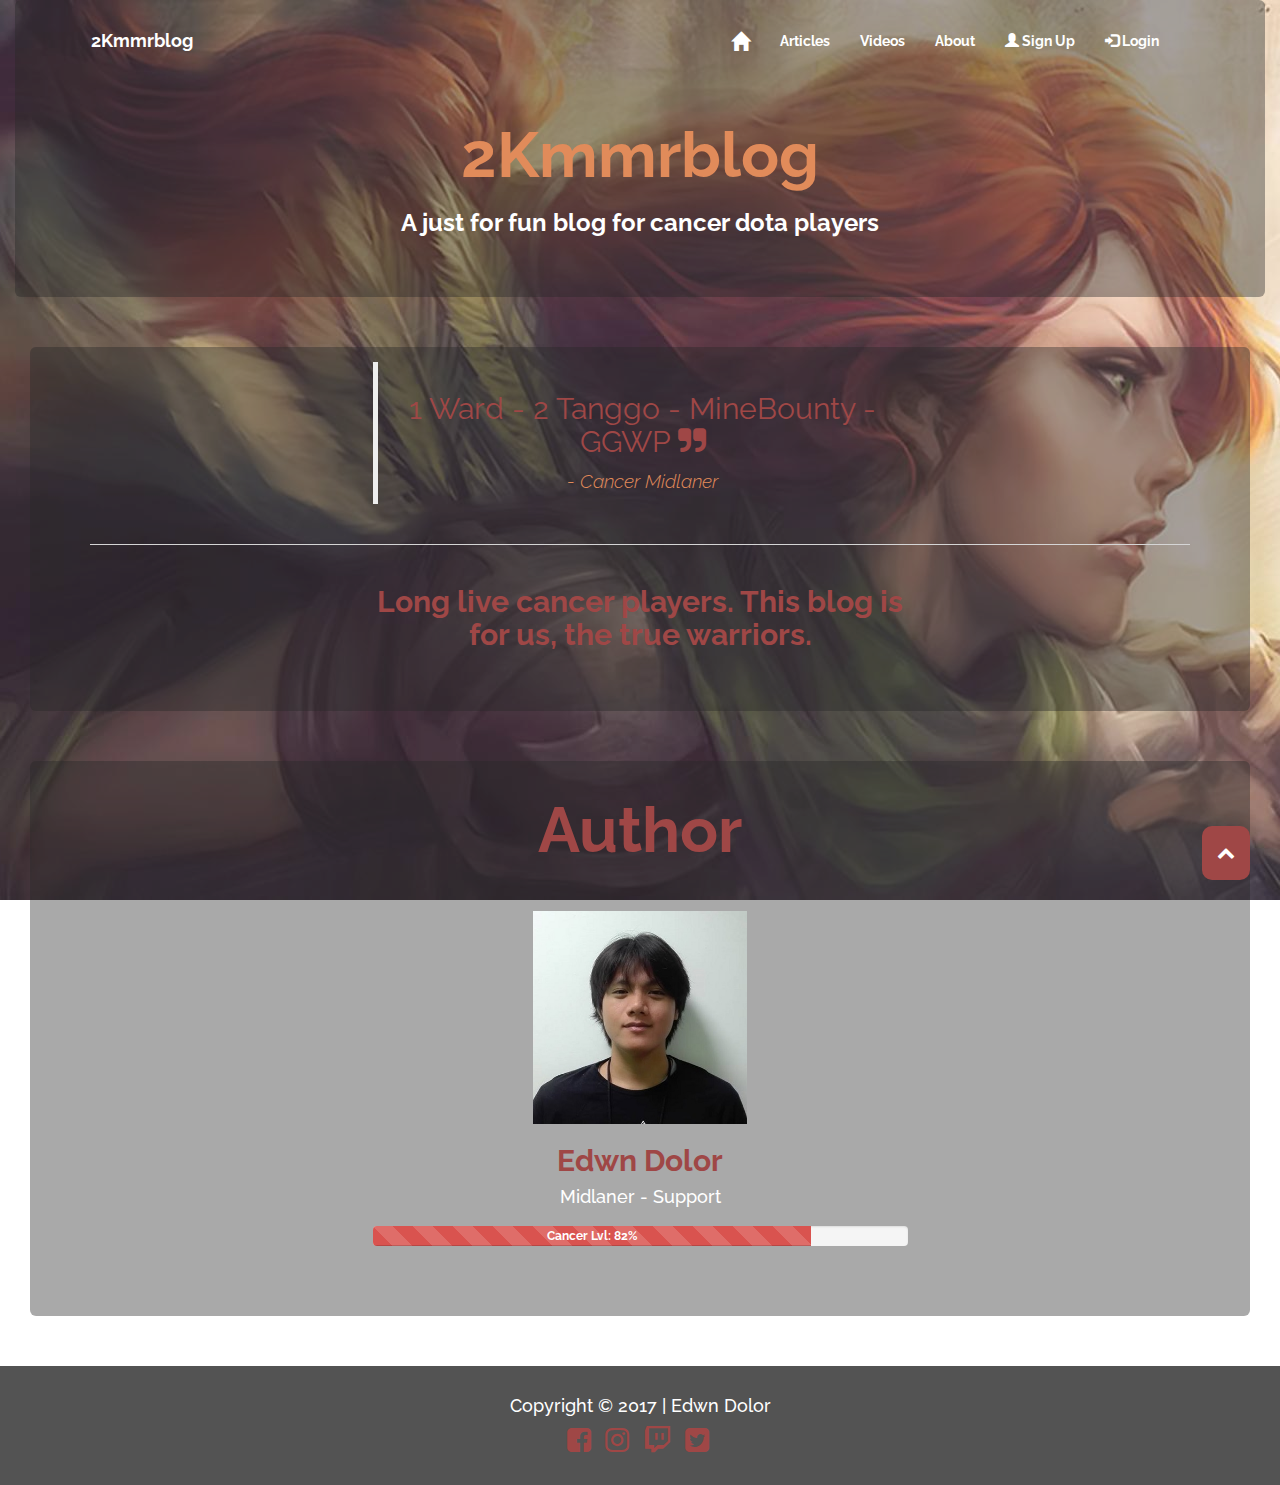
<file: about.html>
<!DOCTYPE html>
<html>
<head>

	<meta charset="utf-8">
	<meta name="viewport" content="width=device-width, initial-scale=1.0, maximum-scale=1.0">

	<title>2kmmrblog-about</title>

	<link rel="stylesheet" href="https://maxcdn.bootstrapcdn.com/bootstrap/3.3.7/css/bootstrap.min.css">
	<link rel="stylesheet" href="https://fonts.googleapis.com/css?family=Raleway">
	<link rel="stylesheet" href="https://cdnjs.cloudflare.com/ajax/libs/font-awesome/4.7.0/css/font-awesome.min.css">
	<link rel="shortcut icon" href="./img/title-icon.ico" type="image/png">
	<link rel="stylesheet" type="text/css" href="./css/style.css">

</head>

<body>

	<header class="container-fluid text-center"> <!-- header start -->
		<div class="jumbotron">

			<nav class="navbar"> <!-- navi start -->
				<div class="container-fluid">
					<div class="navbar-header">
						<button type="button" class="navbar-toggle" data-toggle="collapse" data-target="#2kNavbar">
							<span class="icon-bar"></span>
							<span class="icon-bar"></span>
							<span class="icon-bar"></span>
						</button>
						<a class="navbar-brand" href="index.html">2Kmmrblog</a>	
					</div>  
					<div class="container-fluid">
						<div class="collapse navbar-collapse" id="2kNavbar">
							<ul class="nav navbar-nav navbar-right">
								<li><a href="index.html"><span class="glyphicon glyphicon-home"></span></a></li>
								<li><a href="articles.html">Articles</a></li>
								<li><a href="videos.html">Videos</a></li>
								<li><a href="about.html">About</a></li>
								<li data-toggle="modal" data-target="#sign-upModal"><a href="#"><span class="glyphicon glyphicon-user"></span> Sign Up</a></li>
								<li data-toggle="modal" data-target="#log-inModal"><a href="#"><span class="glyphicon glyphicon-log-in"></span> Login</a></li>

							</ul>
						</div>
					</div>	
				</div>
			</nav> <!-- navi end -->
			
			<h1>2Kmmrblog</h1>
			<h3>A just for fun blog for cancer dota players</h3>
		
		</div> 
	</header> <!-- header end -->

	<div id="sign-upModal" class="modal fade" role="dialog"> <!-- sign-upModal start -->
			<div class="modal-dialog">
				<div class="modal-content">

					<div class="modal-header">
						<button type="button"class="close" data-dismiss="modal">&times;</button>
						<h2 class="modal-title">Sign Up</h2>
					</div> <!-- ./modal-header -->

					<div class="modal-body">

       					<form action="" class="form-horizontal">

       						<div class="form-group">
       							<label for="username" class="col-sm-3">Username</label>
       							<div class="col-sm-9">
       								<input type="text" class="form-control" id="username" placeholder="Enter user name" name=username>
       							</div>
       						</div>

       						<div class="form-group">
       							<label for="email" class="col-sm-3">Email</label>
       							<div class="col-sm-9">
       								<input type="text" class="form-control" id="email" placeholder="Enter email" name="email">
       							</div>
       						</div>

       						<div class="form-group">
       							<label for="pwd" class="col-sm-3">Password</label>
       							<div class="col-sm-9">
       								<input type="password" class="form-control" id="password" placeholder="Enter password"name="password">
       							</div>
       						</div>

       						<div class="form-group">
       							<label for="pwd" class="col-sm-3" id="labelConfirmpass">Confirm password</label>
       							<div class="col-sm-9">
       								<input type="password" class="form-control" id="confirm-password" placeholder="Confirm password" name="confirm-password">
       							</div>
       						</div>

       						<div class="form-group"> 
    							<div class="col-sm-offset-9 col-sm-3">
      								<button type="submit" class="btn btn-info">Sign-up</button>
   								 </div>
 							</div>
       						
       					</form>
      				</div>
				</div>	
			</div>
	</div> <!-- sign-up modal end-->

	<div id="log-inModal" class="modal fade" role="dialog"> <!-- log-inModal start-->
		<div class="modal-dialog">
			<div class="modal-content">

				<div class="modal-header">
					<button type="button"class="close" data-dismiss="modal">&times;</button>
					<h2 class="modal-title">Log-in</h2>
				</div> <!-- modal-header -->

				<div class="modal-body">

   					<form action="" class="form-horizontal">

   						<div class="form-group">
   							<label for="username" class="col-sm-3">Username</label>
   							<div class="col-sm-9">
   								<input type="text" class="form-control" id="username" placeholder="Enter user name" name=username>
   							</div>
   						</div>

   						<div class="form-group">
   							<label for="pwd" class="col-sm-3">Password</label>
   							<div class="col-sm-9">
   								<input type="password" class="form-control" id="password" placeholder="Enter password"name="password">
   							</div>
   						</div>

   						<div class="form-group"> 
							<div class="col-sm-offset-9 col-sm-3">
  								<button type="submit" class="btn btn-success">Log-in</button>
								 </div>
						</div>
						<hr>
						<div class="form-group text-center">
							<h3>Not a member yet?</h3>
							<div class="col-sm-offset-4 col-sm-4">
  								<button type="submit" data-dismiss="modal" data-toggle="modal" data-target="#sign-upModal" class="btn btn-info">Sign-up</button>
							</div>
						</div>   						
   					</form>
  				</div>
			</div>	
		</div>
	</div> <!-- log-inModal end-->


	<main class="container-fluid">

		<div class="col-sm-12 col-md-12"> <!-- about the blog -->

			<div class="jumbotron text-center"> 
				<div class="row">
					<div class="col-sm-12 col-md-6 col-md-offset-3">
						<blockquote class="lead">
						<h2>1 Ward - 2 Tanggo - MineBounty - GGWP <span class="fa fa-quote-right fa-xs"></span></h2>
						<cite>- Cancer Midlaner</cite>
						</blockquote>
					</div>
				</div>	
			<hr>
				<div class="row">
					<div class="col-sm-12 col-md-6 col-md-offset-3">
						<h2>Long live cancer players. This blog is for us, the true warriors.</h2>
					</div>
				</div>
			</div>
		</div>

		<div class="col-sm-12 col-md-12"> <!-- about the author -->

			<div class="jumbotron text-center">

				<div class="row">
					<div class="col-sm-12 col-md-6 col-md-offset-3">
						<h1>Author</h1>
							<figure class="figure text-center">
								<img src="./img/author.jpg" class="figure-img img-fluid" alt="author" width="40%" height="30%">
								<figcaption class="figure-caption"><h2>Edwn Dolor</h2></figcaption>
								<figcaption class="figure-caption"><h4>Midlaner - Support</h4></figcaption>
							</figure>
						<div class="progress">
							<div class="progress-bar progress-bar-danger progress-bar-striped" role="progressbar" aria-valuenow="82%" aria-valuemin="0" aria-valuemax="100" style="width:82%" ><b>Cancer Lvl: 82%</b></div>
						</div>
					</div>
				</div>
			</div>
		</div>
	</main>

<footer class="container-fluid text-center">
	<h4>Copyright &copy; 2017 | Edwn Dolor</h4>
	<div>
		<ul class="list-inline">
			<li><a href="#"><i class="fa fa-facebook-square fa-2x"></i></a></li>
			<li><a href="#"><i class="fa fa-instagram fa-2x"></i></a></li>
			<li><a href="#"><i class="fa fa-twitch fa-2x"></i></a></li>
			<li><a href="#"><i class="fa fa-twitter-square fa-2x"></i></a></li>
		</ul>
	</div>
</footer>


<a id="back-to-top" href="#" class="btn btn-primary btn-lg back-to-top" role="button" title="" data-toggle="tooltip" data-placement="left" data-original-title="Click to return on the top page" style=" display: inline;"><span class="fa fa-chevron-up"></span></a>


<script>  <!-- back-to-top script -->
// When the user scrolls down 20px from the top of the document, show the button
window.onscroll = function() {scrollFunction()};

function scrollFunction() {
    if (document.body.scrollTop > 20 || document.documentElement.scrollTop > 20) {
        document.getElementById("back-to-top").style.display = "block";
    } else {
        document.getElementById("back-to-top").style.display = "none";
    }
}

// When the user clicks on the button, scroll to the top of the document
function topFunction() {
    document.body.scrollTop = 0;
    document.documentElement.scrollTop = 0;
}
</script>

<script src="https://ajax.googleapis.com/ajax/libs/jquery/3.2.1/jquery.min.js"></script>
<script src="https://maxcdn.bootstrapcdn.com/bootstrap/3.3.7/js/bootstrap.min.js"></script>

</body>
</html>
</file>
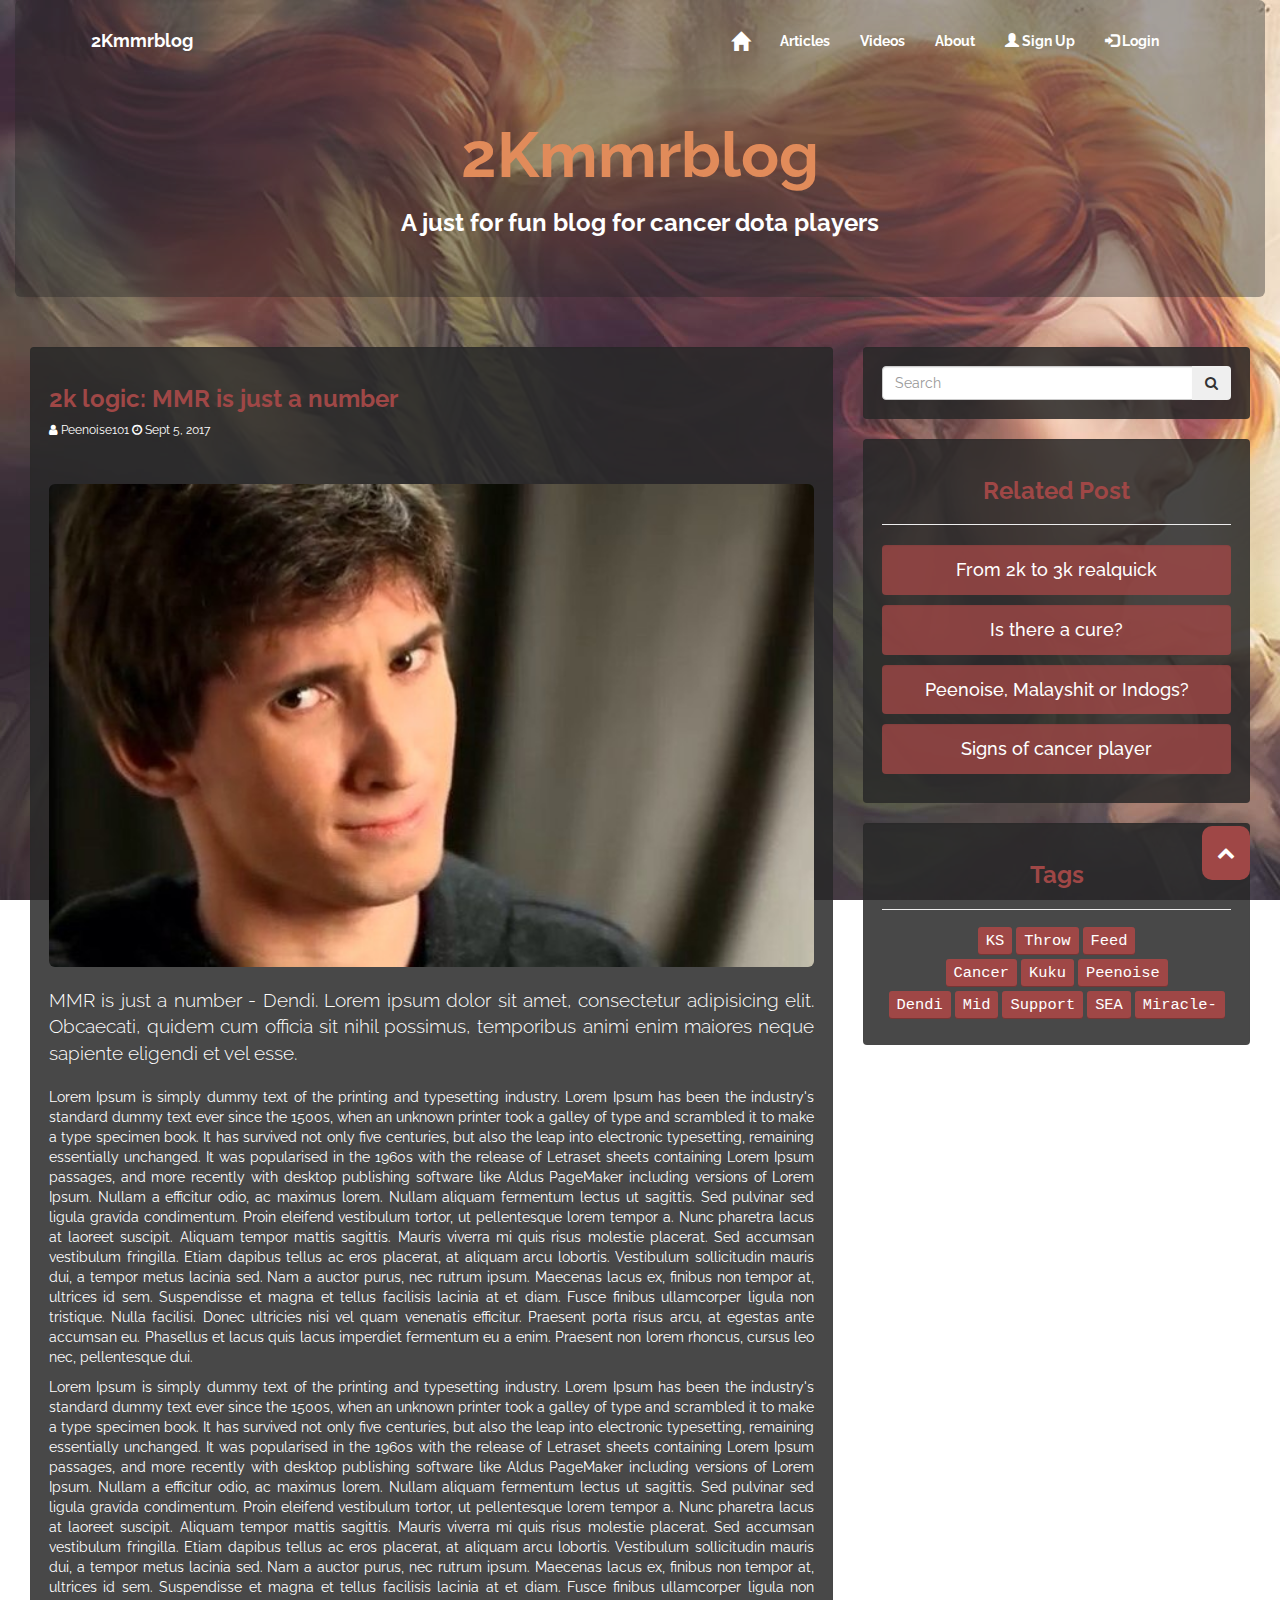
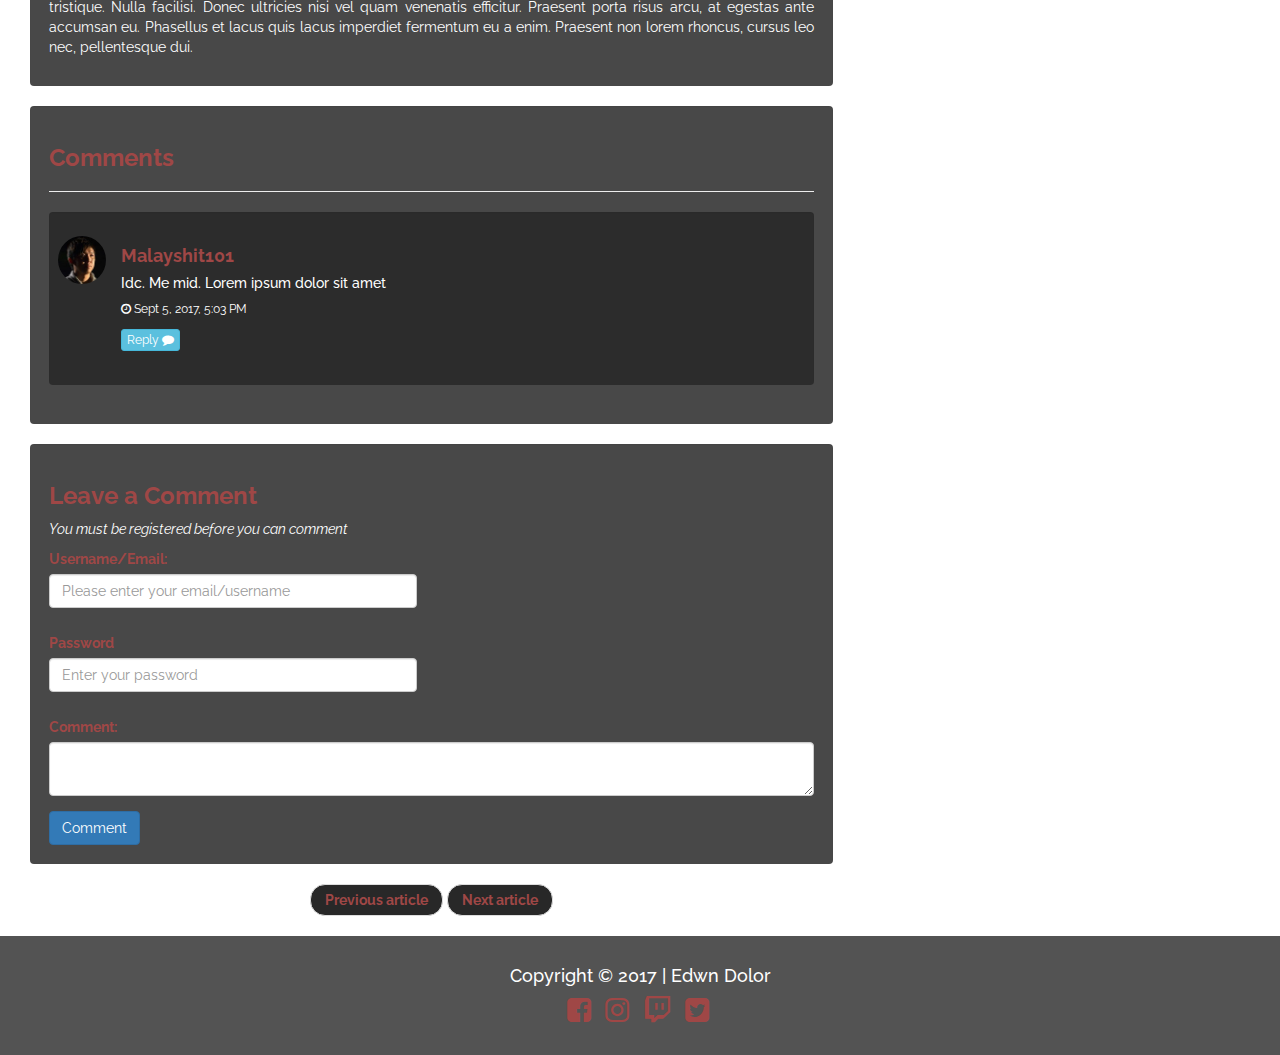
<file: articles-mmr-just-a-number.html>
<!DOCTYPE html>
<html>
<head>

	<meta charset="utf-8">
	<meta name="viewport" content="width=device-width, initial-scale=1.0, maximum-scale=1.0">

	<title>2kmmrblog-articles</title>

	<link rel="stylesheet" href="https://maxcdn.bootstrapcdn.com/bootstrap/3.3.7/css/bootstrap.min.css">
	<link rel="stylesheet" href="https://fonts.googleapis.com/css?family=Raleway">
	<link rel="stylesheet" href="https://cdnjs.cloudflare.com/ajax/libs/font-awesome/4.7.0/css/font-awesome.min.css">
	<link rel="shortcut icon" href="./img/title-icon.ico" type="image/png">

	<link rel="stylesheet" type="text/css" href="./css/style.css">

</head>

<body>

	<header class="container-fluid text-center"> <!-- header start -->
		<div class="jumbotron">

			<nav class="navbar navbar"> <!-- navi start -->
				<div class="container-fluid">
					<div class="navbar-header">
						<button type="button" class="navbar-toggle" data-toggle="collapse" data-target="#2kNavbar">
							<span class="icon-bar"></span>
							<span class="icon-bar"></span>
							<span class="icon-bar"></span>
						</button>
						<a class="navbar-brand" href="index.html">2Kmmrblog</a>	
					</div> 

					<div class="container-fluid">
						<div class="collapse navbar-collapse" id="2kNavbar">
							<ul class="nav navbar-nav navbar-right">
								<li><a href="index.html"><span class="glyphicon glyphicon-home"></span></a></li>
								<li><a href="articles.html">Articles</a></li>
								<li><a href="videos.html">Videos</a></li>
								<li><a href="about.html">About</a></li>
								<li data-toggle="modal" data-target="#sign-upModal"><a href="#"><span class="glyphicon glyphicon-user"></span> Sign Up</a></li>
								<li data-toggle="modal" data-target="#log-inModal"><a href="#"><span class="glyphicon glyphicon-log-in"></span> Login</a></li>
							</ul>
						</div>
					</div>	
				</div>
			</nav> <!-- navi end-->

			<h1>2Kmmrblog</h1>
			<h3>A just for fun blog for cancer dota players</h3>

		</div>
	</header> <!-- header end -->

	<div id="sign-upModal" class="modal fade" role="dialog"> <!-- sign-upModal start -->
			<div class="modal-dialog">
				<div class="modal-content">

					<div class="modal-header">
						<button type="button"class="close" data-dismiss="modal">&times;</button>
						<h2 class="modal-title">Sign Up</h2>
					</div> <!-- ./modal-header -->

					<div class="modal-body">

       					<form action="" class="form-horizontal">

       						<div class="form-group">
       							<label for="username" class="col-sm-3">Username</label>
       							<div class="col-sm-9">
       								<input type="text" class="form-control" id="username" placeholder="Enter user name" name=username>
       							</div>
       						</div>

       						<div class="form-group">
       							<label for="email" class="col-sm-3">Email</label>
       							<div class="col-sm-9">
       								<input type="text" class="form-control" id="email" placeholder="Enter email" name="email">
       							</div>
       						</div>

       						<div class="form-group">
	   							<label for="pwd" class="col-sm-3">Password</label>
	   							<div class="col-sm-9">
	   								<input type="password" class="form-control" id="password" placeholder="Enter password"name="password">
   								</div>
   							</div>

	   						<div class="form-group">
       							<label for="pwd" class="col-sm-3" id="labelConfirmpass">Confirm password</label>
       							<div class="col-sm-9">
       								<input type="password" class="form-control" id="confirm-password" placeholder="Confirm password" name="confirm-password">
       							</div>
       						</div>

       						<div class="form-group"> 
    							<div class="col-sm-offset-9 col-sm-3">
      								<button type="submit" class="btn btn-info">Sign-up</button>
   								 </div>
 							</div>
       						
       					</form>
      				</div>
				</div>	
			</div>
	</div> <!-- ./modal-sign-up end-->

	<div id="log-inModal" class="modal fade" role="dialog"> <!-- ./log-inModal start-->
		<div class="modal-dialog">
			<div class="modal-content">

				<div class="modal-header">
					<button type="button"class="close" data-dismiss="modal">&times;</button>
					<h2 class="modal-title">Log-in</h2>
				</div> <!-- ./modal-header -->

				<div class="modal-body">

   					<form action="" class="form-horizontal">

   						<div class="form-group">
   							<label for="username" class="col-sm-3">Username</label>
   							<div class="col-sm-9">
   								<input type="text" class="form-control" id="username" placeholder="Enter user name" name=username>
   							</div>
   						</div>

   						<div class="form-group">
   							<label for="pwd" class="col-sm-3">Password</label>
   							<div class="col-sm-9">
   								<input type="password" class="form-control" id="password" placeholder="Enter password"name="password">
   							</div>
   						</div>

   						<div class="form-group"> 
							<div class="col-sm-offset-9 col-sm-3">
  								<button type="submit" class="btn btn-success">Log-in</button>
								 </div>
						</div>
						<hr>
						<div class="form-group text-center">
							<h3>Not a member yet?</h3>
							<div class="col-sm-offset-4 col-sm-4">
  								<button type="submit" data-dismiss="modal" data-toggle="modal" data-target="#sign-upModal" class="btn btn-info">Sign-up</button>
							</div>
						</div>   						
   					</form>
  				</div>
			</div>	
		</div>
	</div> <!-- ./log-inModal end-->


	<main class="container-fluid text-justify">

		<div class="col-sm-12 col-md-8"> <!-- article -->

			<div class="well" id="mmrisjustanumber">
				
				<h3>2k logic: MMR is just a number</h3>
				<p class=small><span class="fa fa-user"></span> Peenoise101 <span class="fa fa-clock-o"></span> Sept 5, 2017</p>
								
				<figure class="figure">
					<img src="./img/dendu.jpeg" title="Dendi the legendary midlaner"class="figure-img img-fluid img-rounded" alt="MMR is just a number" width="100%" height="100%">
				</figure>

				<p class="lead">
					MMR is just a number - Dendi. Lorem ipsum dolor sit amet, consectetur adipisicing elit. Obcaecati, quidem cum officia sit nihil possimus, temporibus animi enim maiores neque sapiente eligendi et vel esse.
				</p>

				<p>Lorem Ipsum is simply dummy text of the printing and typesetting industry. Lorem Ipsum has been the industry's standard dummy text ever since the 1500s, when an unknown printer took a galley of type and scrambled it to make a type specimen book. It has survived not only five centuries, but also the leap into electronic typesetting, remaining essentially unchanged. It was popularised in the 1960s with the release of Letraset sheets containing Lorem Ipsum passages, and more recently with desktop publishing software like Aldus PageMaker including versions of Lorem Ipsum. Nullam a efficitur odio, ac maximus lorem. Nullam aliquam fermentum lectus ut sagittis. Sed pulvinar sed ligula gravida condimentum. Proin eleifend vestibulum tortor, ut pellentesque lorem tempor a. Nunc pharetra lacus at laoreet suscipit. Aliquam tempor mattis sagittis. Mauris viverra mi quis risus molestie placerat. Sed accumsan vestibulum fringilla. Etiam dapibus tellus ac eros placerat, at aliquam arcu lobortis. Vestibulum sollicitudin mauris dui, a tempor metus lacinia sed. Nam a auctor purus, nec rutrum ipsum. Maecenas lacus ex, finibus non tempor at, ultrices id sem. Suspendisse et magna et tellus facilisis lacinia at et diam. Fusce finibus ullamcorper ligula non tristique. Nulla facilisi. Donec ultricies nisi vel quam venenatis efficitur. Praesent porta risus arcu, at egestas ante accumsan eu. Phasellus et lacus quis lacus imperdiet fermentum eu a enim. Praesent non lorem rhoncus, cursus leo nec, pellentesque dui.</p>	

				<p>Lorem Ipsum is simply dummy text of the printing and typesetting industry. Lorem Ipsum has been the industry's standard dummy text ever since the 1500s, when an unknown printer took a galley of type and scrambled it to make a type specimen book. It has survived not only five centuries, but also the leap into electronic typesetting, remaining essentially unchanged. It was popularised in the 1960s with the release of Letraset sheets containing Lorem Ipsum passages, and more recently with desktop publishing software like Aldus PageMaker including versions of Lorem Ipsum. Nullam a efficitur odio, ac maximus lorem. Nullam aliquam fermentum lectus ut sagittis. Sed pulvinar sed ligula gravida condimentum. Proin eleifend vestibulum tortor, ut pellentesque lorem tempor a. Nunc pharetra lacus at laoreet suscipit. Aliquam tempor mattis sagittis. Mauris viverra mi quis risus molestie placerat. Sed accumsan vestibulum fringilla. Etiam dapibus tellus ac eros placerat, at aliquam arcu lobortis. Vestibulum sollicitudin mauris dui, a tempor metus lacinia sed. Nam a auctor purus, nec rutrum ipsum. Maecenas lacus ex, finibus non tempor at, ultrices id sem. Suspendisse et magna et tellus facilisis lacinia at et diam. Fusce finibus ullamcorper ligula non tristique. Nulla facilisi. Donec ultricies nisi vel quam venenatis efficitur. Praesent porta risus arcu, at egestas ante accumsan eu. Phasellus et lacus quis lacus imperdiet fermentum eu a enim. Praesent non lorem rhoncus, cursus leo nec, pellentesque dui.</p>	

			</div>

			<div class="well"><!-- comment section start -->
				<h3>Comments</h3> 
				<hr>
				<div class="well">
					<div class="row">
						<div class="col-xs-3 col-sm-2 col-md-1" id="comments">						
								<img src="./img/mushit.jpg" class="figure-img img-fluid img-circle" alt="Mushit" width="90%" height="80%">
						</div>

						<div class="col-xs-9 col-sm-10 col-md-11" id="comments">
							<h4><a href="#">Malayshit101</a></h4>
							<h5>Idc. Me mid. Lorem ipsum dolor sit amet</h5>
							<p class="small"> <span class="fa fa-clock-o"></span> Sept 5, 2017, 5:03 PM</p>				
							<p><button class="btn btn-xs btn-info">Reply <span class="fa fa-comment"></span></button></p>
						</div>
						
					</div>
				</div>
			</div>	

			<div class="well text-left">
				<h3>Leave a Comment</h3>
				<em>You must be registered before you can comment</em>	

				<form action="">
					<div class="row">
						<div class="col-sm-12 col-md-6">
							<div class="form-group">
								<label>Username/Email:</label>
								<input type="text" class="form-control" placeholder="Please enter your email/username">
							</div>

							<div class="form-group">
								<label>Password</label>
								<input type="password" class="form-control" placeholder="Enter your password">
								
							</div>
						</div>
					</div>		
							
					<div class="form-group">
						<label>Comment:</label>
						<textarea class="form-control"></textarea>
					</div>

					<button type="Comment" class="btn btn-primary">Comment</button>
				</form>
			</div>
		
			<div class="text-center">
				<ul class="pager">
					<li class="pager-previous"><a href="">Previous article</a></li>
					<li class="pager-next"><a href="">Next article</a></li>
				</ul>			
			</div>

		</div>	

		<div class="col-sm-12 col-md-4">
			
			<form class="well"> <!-- search bar -->
				<div class="input-group">
					<input type="text" class="form-control" placeholder="Search">
					<div class="input-group-btn">
						<button class="btn btn-submit" type="submit">
							<i class="fa fa-search"></i>
						</button>
					</div>
				</div>
			</form>

			<div class="well text-center" id="popularpost"> <!--  related post -->
				<h3>Related Post</h3>
				<hr>
				<a href=""><div class="well" id="pop-post"><h4>From 2k to 3k realquick</h4></div></a>
				<a href="#isthereacure"><div class="well" id="pop-post"><h4>Is there a cure?</h4></div></a>
				<a href=""><div class="well" id="pop-post"><h4>Peenoise, Malayshit or Indogs?</h4></div></a>
				<a href=""><div class="well" id="pop-post"><h4>Signs of cancer player</h4></div></a>
			</div>


			<div class="well text-center"> <!-- tags start -->
				<h3>Tags</h3>
				<hr>
				<p>
					<kbd>KS</kbd>
					<kbd>Throw</kbd> 
					<kbd>Feed </kbd>
				</p>
				<p>
					<kbd>Cancer</kbd>
					<kbd>Kuku</kbd>
					<kbd>Peenoise</kbd>
				</p>
				<p>
					<kbd>Dendi</kbd>
					<kbd>Mid</kbd>
					<kbd>Support</kbd>
					<kbd>SEA</kbd>
					<kbd>Miracle-</kbd>
				</p>
			</div>

		</div>

	</main>


<footer class="container-fluid text-center">
	<h4>Copyright &copy; 2017 | Edwn Dolor</h4>
	<div>
		<ul class="list-inline">
				<li><a href="#"><i class="fa fa-facebook-square fa-2x"></i></a></li>
				<li><a href="#"><i class="fa fa-instagram fa-2x"></i></a></li>
				<li><a href="#"><i class="fa fa-twitch fa-2x"></i></a></li>
				<li><a href="#"><i class="fa fa-twitter-square fa-2x"></i></a></li>
			</ul>
	</div>
</footer>


<a id="back-to-top" href="#" class="btn btn-primary btn-lg back-to-top" role="button" title="" data-toggle="tooltip" data-placement="left" data-original-title="Click to return on the top page" style=" display: inline;"><span class="fa fa-chevron-up"></span></a>

<!-- back-to-top script -->
<script>
// When the user scrolls down 20px from the top of the document, show the button
window.onscroll = function() {scrollFunction()};

function scrollFunction() {
    if (document.body.scrollTop > 20 || document.documentElement.scrollTop > 20) {
        document.getElementById("back-to-top").style.display = "block";
    } else {
        document.getElementById("back-to-top").style.display = "none";
    }
}

// When the user clicks on the button, scroll to the top of the document
function topFunction() {
    document.body.scrollTop = 0;
    document.documentElement.scrollTop = 0;
}
</script>

<script src="https://ajax.googleapis.com/ajax/libs/jquery/3.2.1/jquery.min.js"></script>
<script src="https://maxcdn.bootstrapcdn.com/bootstrap/3.3.7/js/bootstrap.min.js"></script>


</body>
</html>
</file>
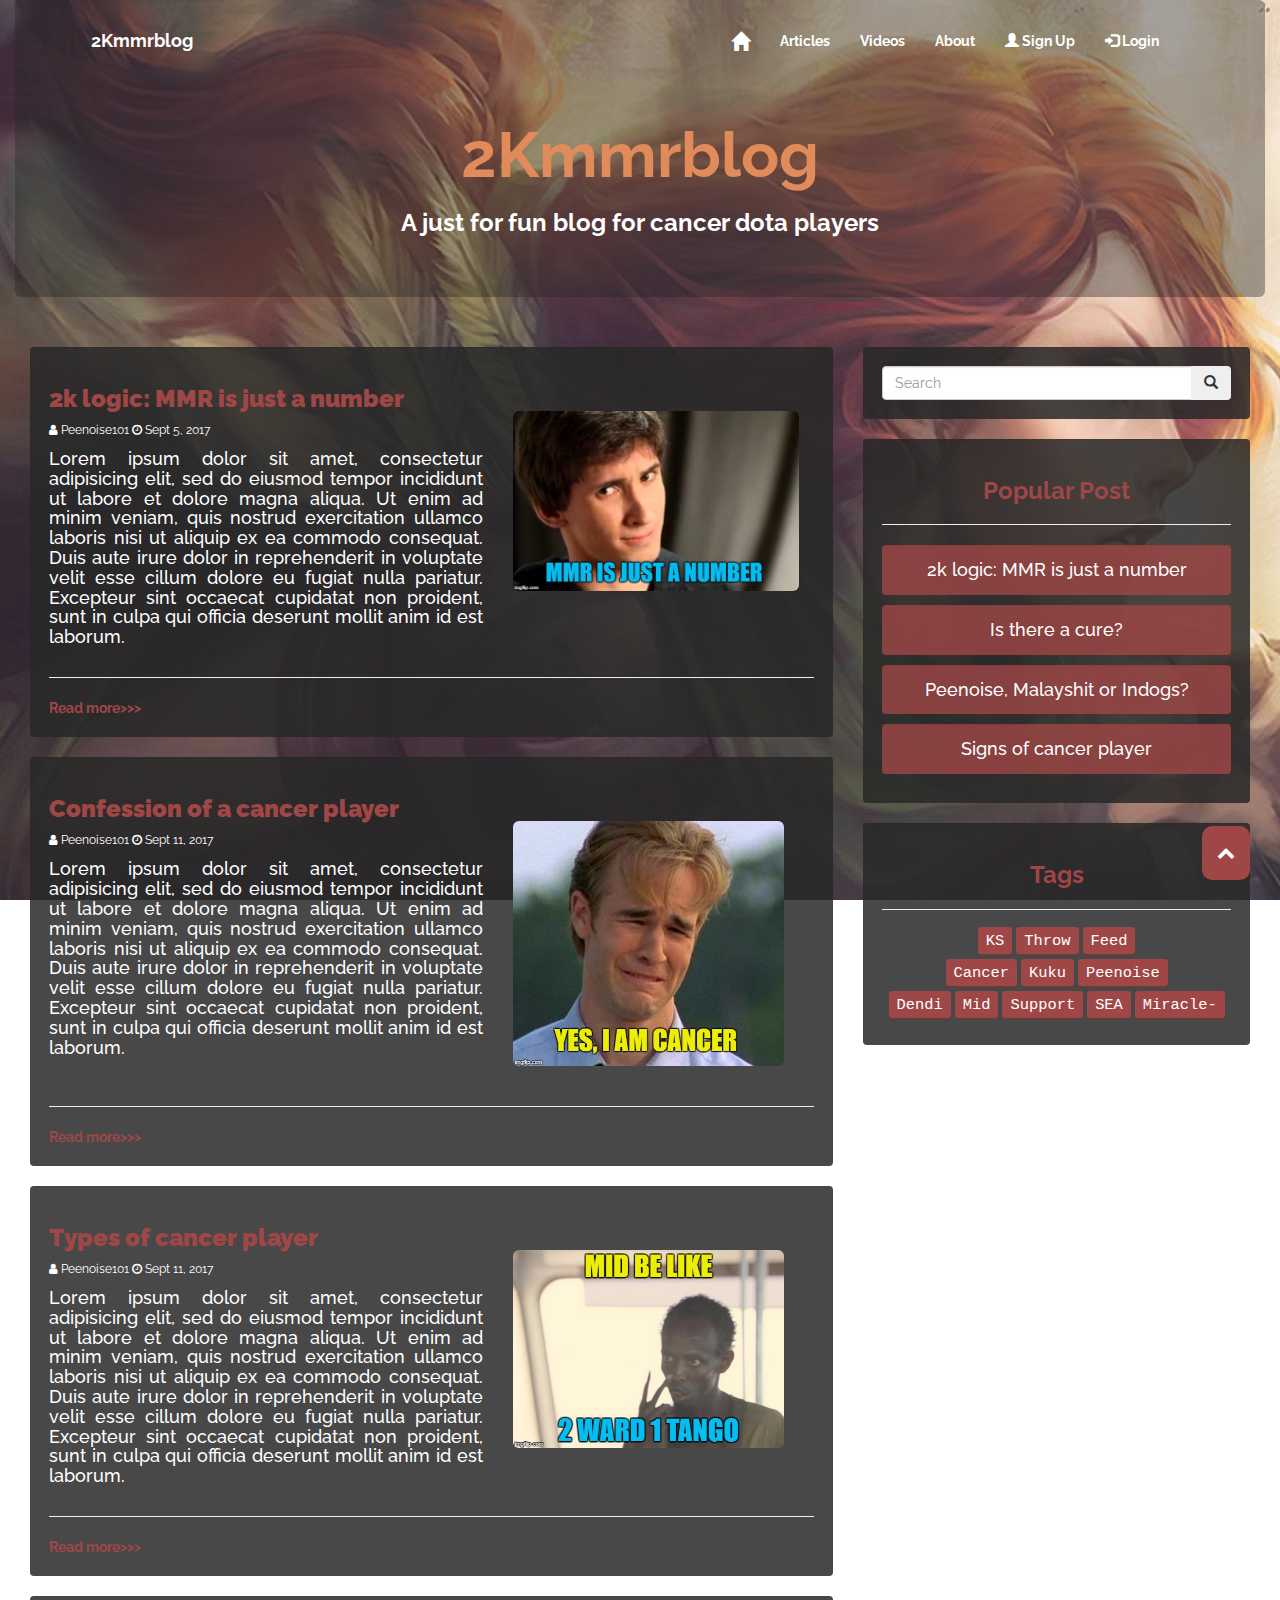
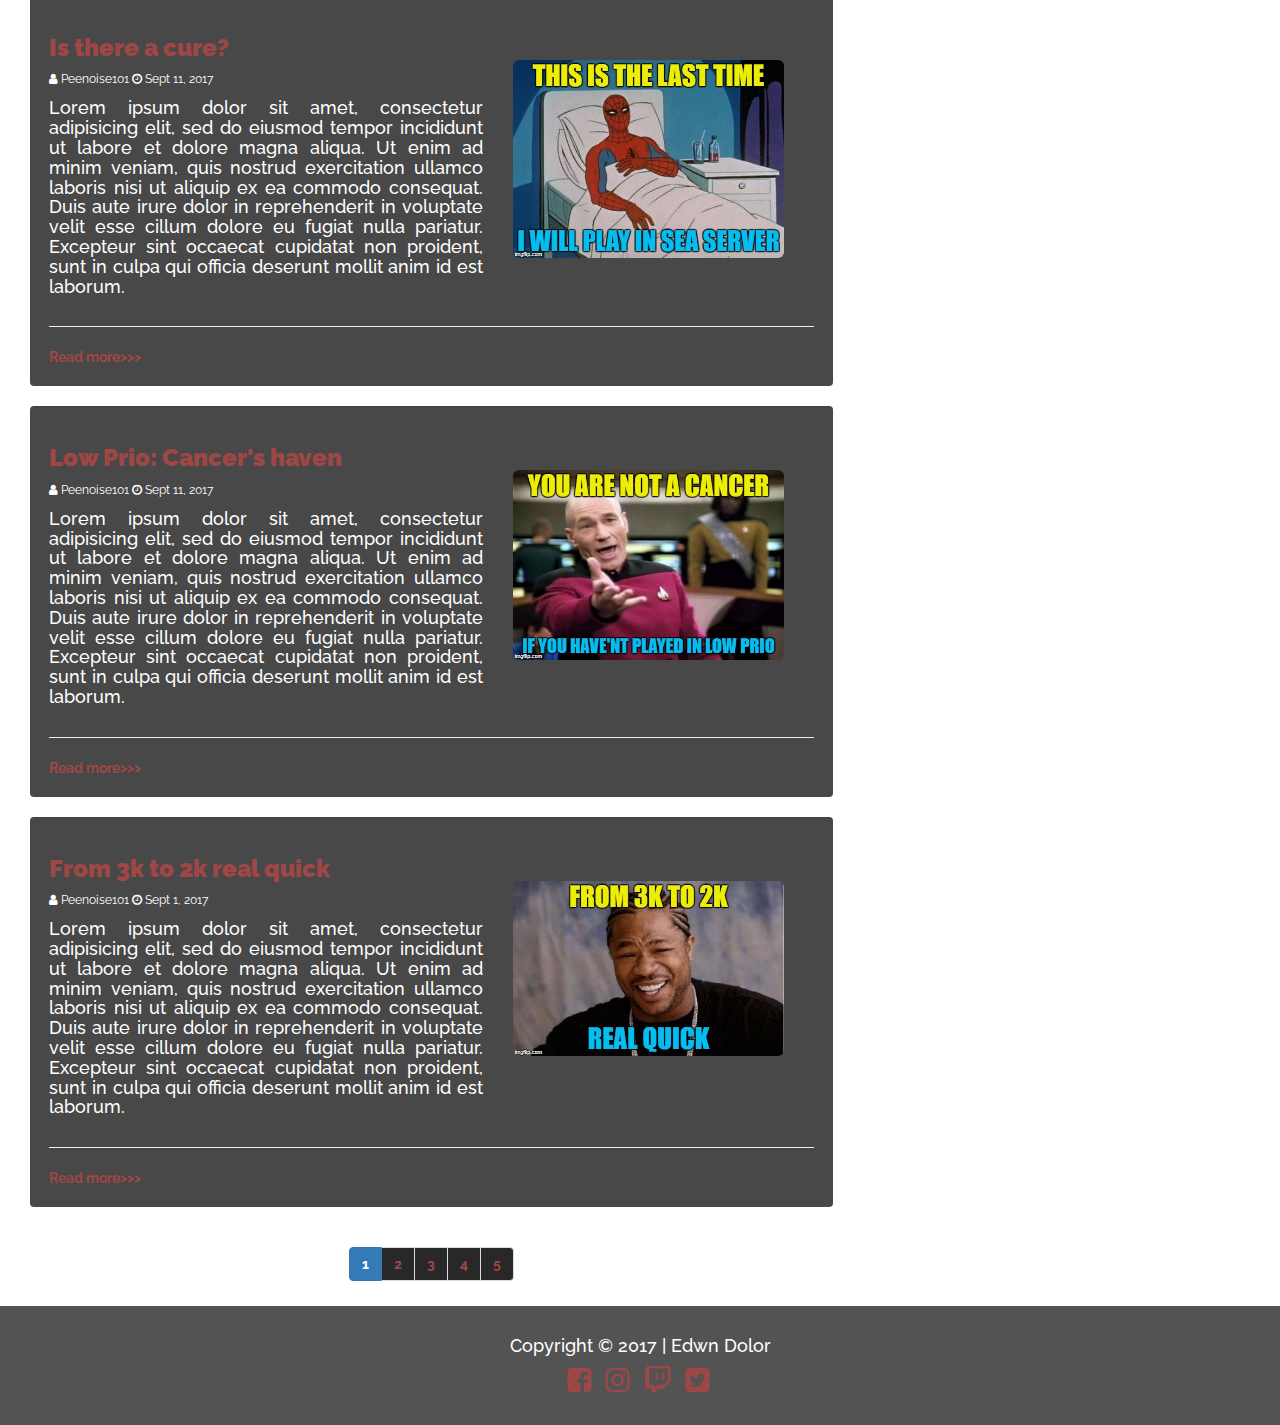
<file: articles.html>
<!DOCTYPE html>
<html>
<head>

	<meta charset="utf-8">
	<meta name="viewport" content="width=device-width, initial-scale=1.0, maximum-scale=1.0">

	<title>2kmmrblog-articles</title>

	<link rel="stylesheet" href="https://maxcdn.bootstrapcdn.com/bootstrap/3.3.7/css/bootstrap.min.css">
	<link rel="stylesheet" href="https://fonts.googleapis.com/css?family=Raleway">
	<link rel="stylesheet" href="https://cdnjs.cloudflare.com/ajax/libs/font-awesome/4.7.0/css/font-awesome.min.css">
	<link rel="shortcut icon" href="./img/title-icon.ico" type="image/png">

	<link rel="stylesheet" type="text/css" href="./css/style.css">

</head>

<body>

	<header class="container-fluid text-center"> <!-- header start -->
		<div class="jumbotron">

			<nav class="navbar navbar"> <!-- navigation start -->
				<div class="container-fluid">
					<div class="navbar-header">
						<button type="button" class="navbar-toggle" data-toggle="collapse" data-target="#2kNavbar">
							<span class="icon-bar"></span>
							<span class="icon-bar"></span>
							<span class="icon-bar"></span>
						</button>
						<a class="navbar-brand" href="index.html">2Kmmrblog</a>	
					</div> 

					<div class="container-fluid">
						<div class="collapse navbar-collapse" id="2kNavbar">
							<ul class="nav navbar-nav navbar-right">
								<li><a href="index.html"><span class="glyphicon glyphicon-home"></span></a></li>
								<li><a href="articles.html">Articles</a></li>
								<li><a href="videos.html">Videos</a></li>
								<li><a href="about.html">About</a></li>
								<li data-toggle="modal" data-target="#sign-upModal"><a href="#"><span class="glyphicon glyphicon-user"></span> Sign Up</a></li>
								<li data-toggle="modal" data-target="#log-inModal"><a href="#"><span class="glyphicon glyphicon-log-in"></span> Login</a></li>
							</ul>
						</div>
					</div>	
				</div>
			</nav> <!-- navigation end -->

			<h1>2Kmmrblog</h1>
			<h3>A just for fun blog for cancer dota players</h3>

		</div>
	</header> <!-- header end -->

	<div id="sign-upModal" class="modal fade" role="dialog"> <!-- sign-upModal start -->
			<div class="modal-dialog">
				<div class="modal-content">

					<div class="modal-header">
						<button type="button"class="close" data-dismiss="modal">&times;</button>
						<h2 class="modal-title">Sign Up</h2>
					</div> <!-- ./modal-header -->

					<div class="modal-body">

       					<form action="" class="form-horizontal">

       						<div class="form-group">
       							<label for="username" class="col-sm-3">Username</label>
       							<div class="col-sm-9">
       								<input type="text" class="form-control" id="username" placeholder="Enter user name" name=username>
       							</div>
       						</div>

       						<div class="form-group">
       							<label for="email" class="col-sm-3">Email</label>
       							<div class="col-sm-9">
       								<input type="text" class="form-control" id="email" placeholder="Enter email" name="email">
       							</div>
       						</div>

       						<div class="form-group">
       							<label for="pwd" class="col-sm-3">Password</label>
       							<div class="col-sm-9">
       								<input type="password" class="form-control" id="password" placeholder="Enter password"name="password">
       							</div>
       						</div>

       						<div class="form-group">
       							<label for="pwd" class="col-sm-3" id="labelConfirmpass">Confirm password</label>
       							<div class="col-sm-9">
       								<input type="password" class="form-control" id="confirm-password" placeholder="Confirm password" name="confirm-password">
       							</div>
       						</div>

       						<div class="form-group"> 
    							<div class="col-sm-offset-9 col-sm-3">
      								<button type="submit" class="btn btn-info">Sign-up</button>
   								 </div>
 							</div>
       						
       					</form>
      				</div>
				</div>	
			</div>
	</div> <!-- sign-up modal end-->

	<div id="log-inModal" class="modal fade" role="dialog"> <!-- log-inModal start-->
		<div class="modal-dialog">
			<div class="modal-content">

				<div class="modal-header">
					<button type="button"class="close" data-dismiss="modal">&times;</button>
					<h2 class="modal-title">Log-in</h2>
				</div> <!-- ./modal-header -->

				<div class="modal-body">

   					<form action="" class="form-horizontal">

   						<div class="form-group">
   							<label for="username" class="col-sm-3">Username</label>
   							<div class="col-sm-9">
   								<input type="text" class="form-control" id="username" placeholder="Enter user name" name=username>
   							</div>
   						</div>

   						<div class="form-group">
   							<label for="pwd" class="col-sm-3">Password</label>
   							<div class="col-sm-9">
   								<input type="password" class="form-control" id="password" placeholder="Enter password"name="password">
   							</div>
   						</div>

   						<div class="form-group"> 
							<div class="col-sm-offset-9 col-sm-3">
  								<button type="submit" class="btn btn-success">Log-in</button>
								 </div>
						</div>
						<hr>
						<div class="form-group text-center">
							<h3>Not a member yet?</h3>
							<div class="col-sm-offset-4 col-sm-4">
  								<button type="submit" data-dismiss="modal" data-toggle="modal" data-target="#sign-upModal" class="btn btn-info">Sign-up</button>
							</div>
						</div>   						
   					</form>
  				</div>
			</div>	
		</div>
	</div> <!-- log-inModal end-->


	<main class="container-fluid text-justify">

		<div class="col-sm-12 col-md-8"> <!-- articles start -->

			<div class="well" id="mmrisjustanumber">
				<div class="row">
					<div class="col-sm-6 col-md-7">
						<h3><a href="articles-mmr-just-a-number.html">2k logic: MMR is just a number</a></h3>
						<p class=small><span class="fa fa-user"></span> Peenoise101 <span class="fa fa-clock-o"></span> Sept 5, 2017</p>
						<h4 >Lorem ipsum dolor sit amet, consectetur adipisicing elit, sed do eiusmod
						tempor incididunt ut labore et dolore magna aliqua. Ut enim ad minim veniam,
						quis nostrud exercitation ullamco laboris nisi ut aliquip ex ea commodo
						consequat. Duis aute irure dolor in reprehenderit in voluptate velit esse
						cillum dolore eu fugiat nulla pariatur. Excepteur sint occaecat cupidatat non
						proident, sunt in culpa qui officia deserunt mollit anim id est laborum.</h4>	
					</div>

					<div class="col-sm-6 col-md-5">
						<figure class="figure" id="figure">
							<img src="./img/dendi.jpg" class="figure-img img-fluid img-rounded" alt="MMR is just a number" width="95%" height="95%">
						</figure>
					</div>	
				</div>
				<hr>
				<a href="articles-mmr-just-a-number.html">Read more>>></a>
			</div>
		
			<div class="well">
				<div class="row">
					<div class="col-sm-6 col-md-7">
						<h3><a href="#">Confession of a cancer player</a></h3>
						<p class=small><span class="fa fa-user"></span> Peenoise101 <span class="fa fa-clock-o"></span> Sept 11, 2017</p>
						<h4>Lorem ipsum dolor sit amet, consectetur adipisicing elit, sed do eiusmod
						tempor incididunt ut labore et dolore magna aliqua. Ut enim ad minim veniam,
						quis nostrud exercitation ullamco laboris nisi ut aliquip ex ea commodo
						consequat. Duis aute irure dolor in reprehenderit in voluptate velit esse
						cillum dolore eu fugiat nulla pariatur. Excepteur sint occaecat cupidatat non
						proident, sunt in culpa qui officia deserunt mollit anim id est laborum.</h4>	
					</div>

					<div class="col-sm-6 col-md-5">
						<figure class="figure" id="figure">
							<img src="./img/cancer.jpg" class="figure-img img-fluid img-rounded" alt="Confession of a cancer player" width="90%" height="80%">
						</figure>
					</div>						
				</div>
				<hr>
				<a href="">Read more>>></a>	
			</div>		

			<div class="well">
				<div class="row">
					<div class="col-sm-6 col-md-7">
						<h3><a href="">Types of cancer player</a></h3>
						<p class=small><span class="fa fa-user"></span> Peenoise101 <span class="fa fa-clock-o"></span> Sept 11, 2017</p>
						<h4>Lorem ipsum dolor sit amet, consectetur adipisicing elit, sed do eiusmod
						tempor incididunt ut labore et dolore magna aliqua. Ut enim ad minim veniam,
						quis nostrud exercitation ullamco laboris nisi ut aliquip ex ea commodo
						consequat. Duis aute irure dolor in reprehenderit in voluptate velit esse
						cillum dolore eu fugiat nulla pariatur. Excepteur sint occaecat cupidatat non
						proident, sunt in culpa qui officia deserunt mollit anim id est laborum.	</h4>
						
					</div>	

					<div class="col-sm-6 col-md-5">
						<figure class="figure" id="figure">
							<img src="./img/2tango.jpg" class="figure-img img-fluid img-rounded" alt="From 3k to 2k real quick" width="90%" height="90%">
						</figure>
					</div>
				</div>
				<hr>
				<a href="">Read more>>></a>
			</div>

			<div class="well" id="isthereacure">
				<div class="row">
					<div class="col-sm-6 col-md-7">
						<h3><a href="#">Is there a cure?</a></h3>
						<p class=small><span class="fa fa-user"></span> Peenoise101 <span class="fa fa-clock-o"></span> Sept 11, 2017</p>
						<h4>Lorem ipsum dolor sit amet, consectetur adipisicing elit, sed do eiusmod
						tempor incididunt ut labore et dolore magna aliqua. Ut enim ad minim veniam,
						quis nostrud exercitation ullamco laboris nisi ut aliquip ex ea commodo
						consequat. Duis aute irure dolor in reprehenderit in voluptate velit esse
						cillum dolore eu fugiat nulla pariatur. Excepteur sint occaecat cupidatat non
						proident, sunt in culpa qui officia deserunt mollit anim id est laborum.	</h4>	
					</div>

					<div class="col-sm-6 col-md-5">
						<figure class="figure" id="figure">
							<img src="./img/sea.jpg" class="figure-img img-fluid img-rounded" alt="From 3k to 2k real quick" width="90%" height="90%">
						</figure>
					</div>						
				</div>
				<hr>
				<a href="">Read more>>></a>						
			</div>	

			<div class="well">
				<div class="row">
					<div class="col-sm-6 col-md-7">
						<h3><a href="">Low Prio: Cancer's haven</a></h3>
						<p class=small><span class="fa fa-user"></span> Peenoise101 <span class="fa fa-clock-o"></span> Sept 11, 2017</p>
						<h4>Lorem ipsum dolor sit amet, consectetur adipisicing elit, sed do eiusmod
						tempor incididunt ut labore et dolore magna aliqua. Ut enim ad minim veniam,
						quis nostrud exercitation ullamco laboris nisi ut aliquip ex ea commodo
						consequat. Duis aute irure dolor in reprehenderit in voluptate velit esse
						cillum dolore eu fugiat nulla pariatur. Excepteur sint occaecat cupidatat non
						proident, sunt in culpa qui officia deserunt mollit anim id est laborum.<h4>
						
					</div>	

					<div class="col-sm-6 col-md-5">
						<figure class="figure" id="figure">
							<img src="./img/lowprio.jpg" class="figure-img img-fluid img-rounded" alt="From 3k to 2k real quick" width="90%" height="90%">
						</figure>
					</div>
				</div>
				<hr>
				<a href="">Read more>>></a>
			</div>

			<div class="well">

				<div class="row">
					<div class="col-sm-6 col-md-7">
						<h3><a href="#">From 3k to 2k real quick</a></h3>
						<p class=small><span class="fa fa-user"></span> Peenoise101 <span class="fa fa-clock-o"></span> Sept 1, 2017</p>
						<h4>Lorem ipsum dolor sit amet, consectetur adipisicing elit, sed do eiusmod
						tempor incididunt ut labore et dolore magna aliqua. Ut enim ad minim veniam,
						quis nostrud exercitation ullamco laboris nisi ut aliquip ex ea commodo
						consequat. Duis aute irure dolor in reprehenderit in voluptate velit esse
						cillum dolore eu fugiat nulla pariatur. Excepteur sint occaecat cupidatat non
						proident, sunt in culpa qui officia deserunt mollit anim id est laborum.</h4>
					</div>	

					<div class="col-sm-6 col-md-5">
						<figure class="figure" id="figure">
							<img src="./img/3k-2k.jpg" class="figure-img img-fluid img-rounded" alt="From 3k to 2k real quick" width="90%" height="90%">
						</figure>
					</div>	
				</div>	
				<hr>
				<a href="">Read more>>></a>
			</div>

			<div class="text-center">
				<ul class="pagination">
					<li class="active"><a href="">1</a></li>
					<li><a href="">2</a></li>
					<li><a href="">3</a></li>
					<li><a href="">4</a></li>
					<li><a href="">5</a></li>
				</ul>
			</div>

		</div>	
	

		<div class="col-sm-12 col-md-4">
			
			<form class="well">
				<div class="input-group">
					<input type="text" class="form-control" placeholder="Search">
					<div class="input-group-btn">
						<button class="btn btn-submit" type="submit">
							<i class="glyphicon glyphicon-search"></i>
						</button>
					</div>
				</div>
			</form>

			<div class="well text-center" id="popularpost"> <!--  popular post -->
				<h3>Popular Post</h3>
				<hr>
				<a href="articles-mmr-just-a-number.html"><div class="well" id="pop-post"><h4>2k logic: MMR is just a number</h4></div></a>
				<a href="#isthereacure"><div class="well" id="pop-post"><h4>Is there a cure?</h4></div></a>
				<a href=""><div class="well" id="pop-post"><h4>Peenoise, Malayshit or Indogs?</h4></div></a>
				<a href=""><div class="well" id="pop-post"><h4>Signs of cancer player</h4></div></a>
			</div>

			<div class="well text-center">
				<h3>Tags</h3>
				<hr>
				<p>
					<kbd>KS</kbd>
					<kbd>Throw</kbd> 
					<kbd>Feed </kbd>
				</p>
				<p>
					<kbd>Cancer</kbd>
					<kbd>Kuku</kbd>
					<kbd>Peenoise</kbd>
				</p>
				<p>	
					<kbd>Dendi</kbd>
					<kbd>Mid</kbd>
					<kbd>Support</kbd>
					<kbd>SEA</kbd>
					<kbd>Miracle-</kbd>
				</p>
			</div>

		</div>

	</main>


<footer class="container-fluid text-center">
	<h4>Copyright &copy; 2017 | Edwn Dolor</h4>
	<div>
		<ul class="list-inline">
			<li><a href="#"><i class="fa fa-facebook-square fa-2x"></i></a></li>
			<li><a href="#"><i class="fa fa-instagram fa-2x"></i></a></li>
			<li><a href="#"><i class="fa fa-twitch fa-2x"></i></a></li>
			<li><a href="#"><i class="fa fa-twitter-square fa-2x"></i></a></li>
		</ul>
	</div>
</footer>


<a id="back-to-top" href="#" class="btn btn-primary btn-lg back-to-top" role="button" title="" data-toggle="tooltip" data-placement="left" data-original-title="Click to return on the top page" style=" display: inline;"><span class="fa fa-chevron-up"></span></a>

<!--  back-to-top script -->
<script>
// When the user scrolls down 20px from the top of the document, show the button
window.onscroll = function() {scrollFunction()};

function scrollFunction() {
    if (document.body.scrollTop > 20 || document.documentElement.scrollTop > 20) {
        document.getElementById("back-to-top").style.display = "block";
    } else {
        document.getElementById("back-to-top").style.display = "none";
    }
}

// When the user clicks on the button, scroll to the top of the document
function topFunction() {
    document.body.scrollTop = 0;
    document.documentElement.scrollTop = 0;
}
</script>


<script src="https://ajax.googleapis.com/ajax/libs/jquery/3.2.1/jquery.min.js"></script>
<script src="https://maxcdn.bootstrapcdn.com/bootstrap/3.3.7/js/bootstrap.min.js"></script>

</body>
</html>
</file>
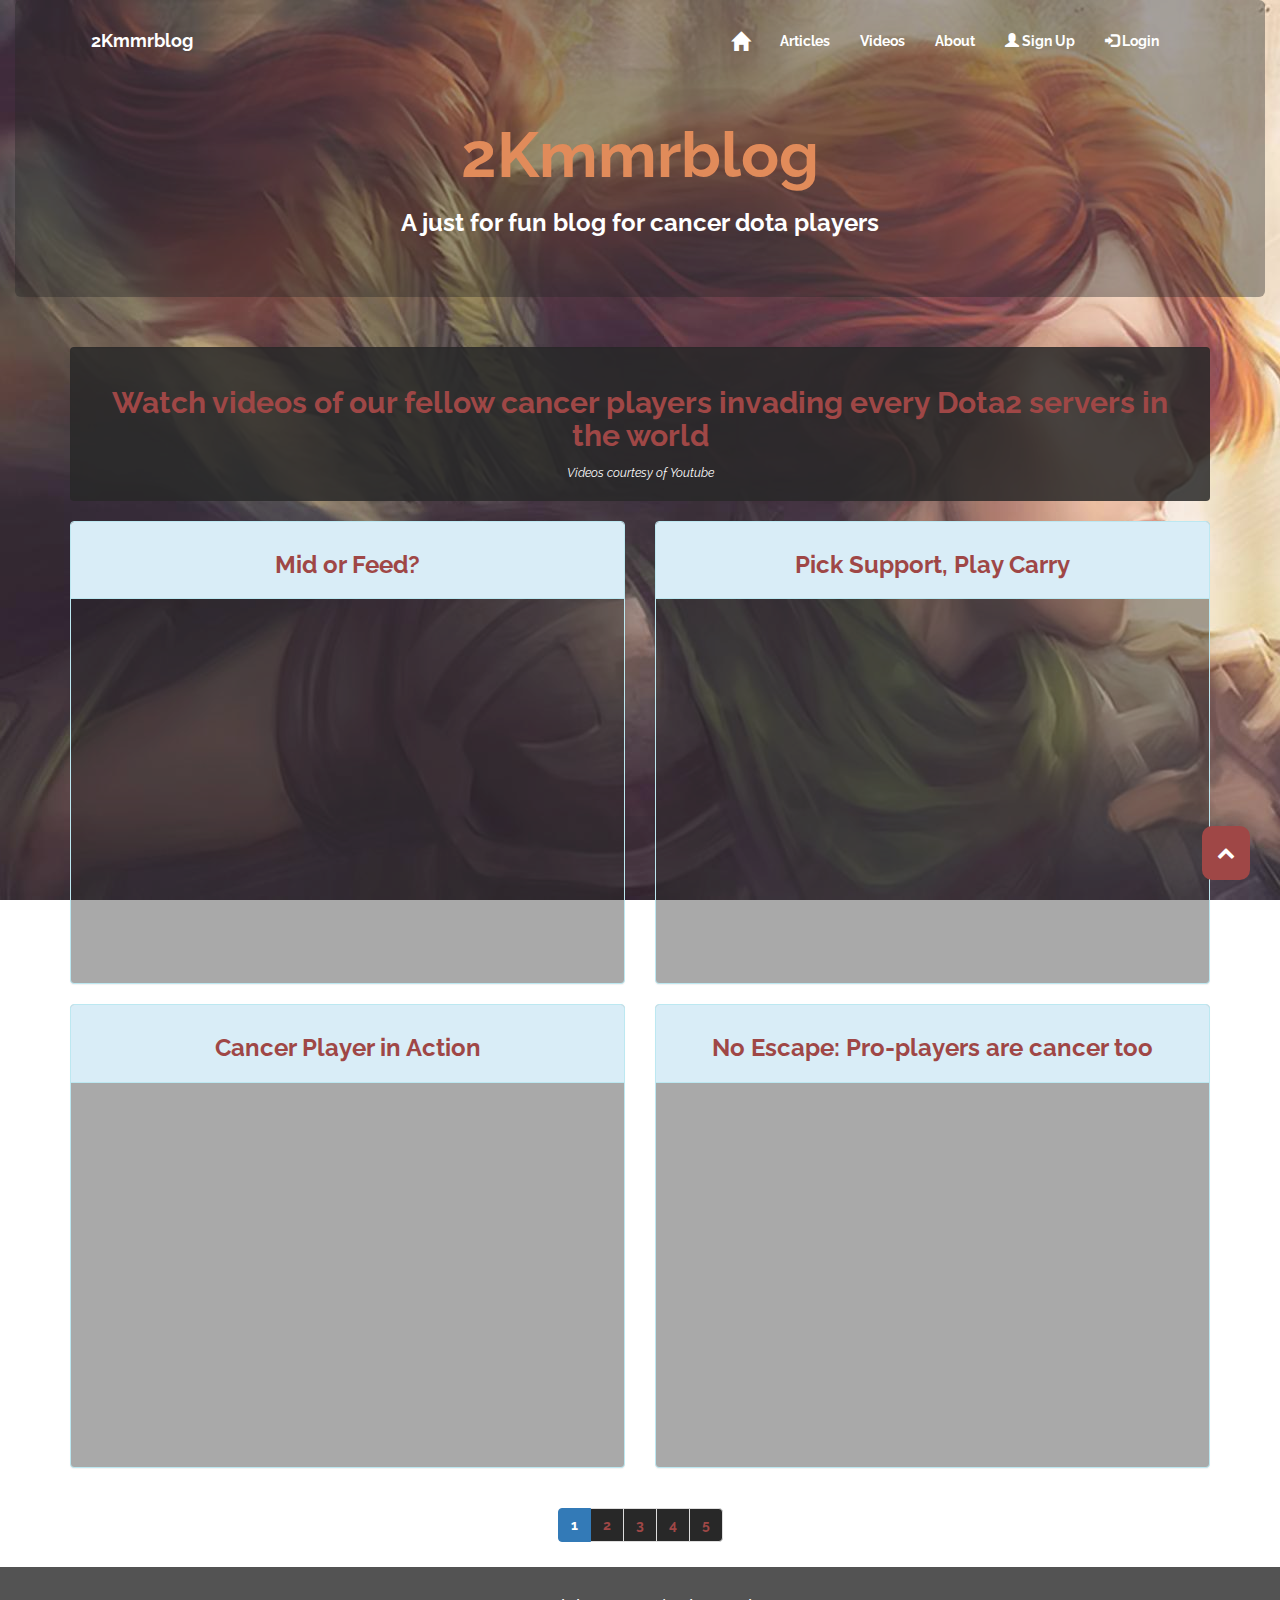
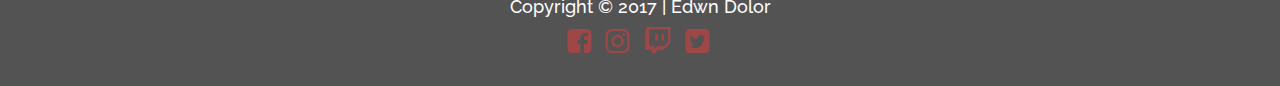
<file: videos.html>
<!DOCTYPE html>
<html>
<head>

	<meta charset="utf-8">
	<meta name="viewport" content="width=device-width, initial-scale=1.0, maximum-scale=1.0">

	<title>2kmmrblog-videos</title>

	<link rel="stylesheet" href="https://maxcdn.bootstrapcdn.com/bootstrap/3.3.7/css/bootstrap.min.css">
	<link rel="stylesheet" href="https://fonts.googleapis.com/css?family=Raleway">
	<link rel="stylesheet" href="https://cdnjs.cloudflare.com/ajax/libs/font-awesome/4.7.0/css/font-awesome.min.css">
	<link rel="shortcut icon" href="./img/title-icon.ico" type="image/png">

	<link rel="stylesheet" type="text/css" href="./css/style.css">
</head>

<body>

	<header class="container-fluid text-center">
		<div class="jumbotron">

			<nav class="navbar">
				<div class="container-fluid">
					<div class="navbar-header">
						<button type="button" class="navbar-toggle" data-toggle="collapse" data-target="#2kNavbar">
							<span class="icon-bar"></span>
							<span class="icon-bar"></span>
							<span class="icon-bar"></span>
						</button>
						<a class="navbar-brand" href="index.html">2Kmmrblog</a>	
					</div> 

					<div class="container-fluid">
						<div class="collapse navbar-collapse" id="2kNavbar">
							<ul class="nav navbar-nav navbar-right">
								<li><a href="index.html"><span class="glyphicon glyphicon-home"></span></a></li>
								<li><a href="articles.html">Articles</a></li>
								<li><a href="videos.html">Videos</a></li>
								<li><a href="about.html">About</a></li>
								<li data-toggle="modal" data-target="#sign-upModal"><a href="#"><span class="glyphicon glyphicon-user"></span> Sign Up</a></li>
								<li data-toggle="modal" data-target="#log-inModal"><a href="#"><span class="glyphicon glyphicon-log-in"></span> Login</a></li>
							</ul>
						</div>
					</div>	
				</div>
			</nav>

			<h1>2Kmmrblog</h1>
			<h3>A just for fun blog for cancer dota players</h3>

		</div>
	</header>

	<div id="sign-upModal" class="modal fade" role="dialog"> <!-- ./sign-upModal start -->
			<div class="modal-dialog">
				<div class="modal-content">

					<div class="modal-header">
						<button type="button"class="close" data-dismiss="modal">&times;</button>
						<h2 class="modal-title">Sign Up</h2>
					</div> <!-- ./modal-header -->

					<div class="modal-body">

       					<form action="" class="form-horizontal">

       						<div class="form-group">
       							<label for="username" class="col-sm-3">Username</label>
       							<div class="col-sm-9">
       								<input type="text" class="form-control" id="username" placeholder="Enter user name" name=username>
       							</div>
       						</div>

       						<div class="form-group">
       							<label for="email" class="col-sm-3">Email</label>
       							<div class="col-sm-9">
       								<input type="text" class="form-control" id="email" placeholder="Enter email" name="email">
       							</div>
       						</div>

       						<div class="form-group">
       							<label for="pwd" class="col-sm-3">Password</label>
       							<div class="col-sm-9">
       								<input type="password" class="form-control" id="password" placeholder="Enter password"name="password">
       							</div>
       						</div>

       						<div class="form-group">
       							<label for="pwd" class="col-sm-3" id="labelConfirmpass">Confirm password</label>
       							<div class="col-sm-9">
       								<input type="password" class="form-control" id="confirm-password" placeholder="Confirm password" name="confirm-password">
       							</div>
       						</div>

       						<div class="form-group"> 
    							<div class="col-sm-offset-9 col-sm-3">
      								<button type="submit" class="btn btn-info">Sign-up</button>
   								 </div>
 							</div>
       						
       					</form>
      				</div>
				</div>	
			</div>
	</div> <!-- ./modal-sign-up end-->

	<div id="log-inModal" class="modal fade" role="dialog"> <!-- ./log-inModal start-->
		<div class="modal-dialog">
			<div class="modal-content">

				<div class="modal-header">
					<button type="button"class="close" data-dismiss="modal">&times;</button>
					<h2 class="modal-title">Log-in</h2>
				</div> <!-- ./modal-header -->

				<div class="modal-body">

   					<form action="" class="form-horizontal">

   						<div class="form-group">
   							<label for="username" class="col-sm-3">Username</label>
   							<div class="col-sm-9">
   								<input type="text" class="form-control" id="username" placeholder="Enter user name" name=username>
   							</div>
   						</div>

   						<div class="form-group">
   							<label for="pwd" class="col-sm-3">Password</label>
   							<div class="col-sm-9">
   								<input type="password" class="form-control" id="password" placeholder="Enter password"name="password">
   							</div>
   						</div>

   						<div class="form-group"> 
							<div class="col-sm-offset-9 col-sm-3">
  								<button type="submit" class="btn btn-success">Log-in</button>
								 </div>
						</div>
						<hr>
						<div class="form-group text-center">
							<h3>Not a member yet?</h3>
							<div class="col-sm-offset-4 col-sm-4">
  								<button type="submit" data-dismiss="modal" data-toggle="modal" data-target="#sign-upModal" class="btn btn-info">Sign-up</button>
							</div>
						</div>   						
   					</form>
  				</div>
			</div>	
		</div>
	</div> <!-- log-inModal end-->

	<main class="container">

		
		<div class="well text-center">
				<h2>Watch videos of our fellow cancer players invading every Dota2 servers in the world</h2>
				<em class="small">Videos courtesy of Youtube</em>
		</div>
		
		<div class="row"> <!-- 1st row video -->
			<div class="col-sm-12 col-md-6">
				<div class="panel panel-info">
					<div class="panel-heading text-center">	
						<h3>Mid or Feed?</h3>
					</div>
					<div class="panel-body">
						<div class="responsive-video">
							<iframe width="650" height="390"src="https://www.youtube.com//embed/WCIROiQvPAI" frameborder="0" allowfullscreen>
							</iframe>
						</div>	
					</div>
				</div>	
			</div>
			<div class="col-sm-12 col-md-6">
				<div class="panel panel-info">
					<div class="panel-heading text-center">
						<h3>Pick Support, Play Carry</h3>
					</div>
					<div class="panel-body">
						<div class="responsive-video">
							<iframe width="450" height="390"src="https://www.youtube.com//embed/QSZF3k0czKI	" frameborder="0" allowfullscreen>	</iframe>
						</div>
					</div>	
				</div>
			</div>	
		</div>

		<div class="row"> <!-- 2nd row video -->

			<div class="col-sm-12 col-md-6">	

				<div class="panel panel-info">
					<div class="panel-heading text-center">
						<h3>Cancer Player in Action</h3>
					</div>
					<div class="panel-body">
						<div class="responsive-video">
							<iframe width="450" height="390"src="https://www.youtube.com//embed/UOo2Iu2_YBo" frameborder="0" allowfullscreen>
							</iframe>
						</div>
					</div>
				</div>
			</div>

			<div class="col-sm-12 col-md-6">	
				<div class="panel panel-info">

					<div class="panel-heading text-center">
						<h3>No Escape: Pro-players are cancer too</h3>
					</div>

					<div class="panel-body">
						<div class="responsive-video">
							<iframe width="450" height="390"src="https://www.youtube.com//embed/8_J8_mOLR6Q" frameborder="0" allowfullscreen>
							</iframe>
						</div>
					</div>

				</div>
			</div>
		</div>

		<div class="text-center">
			<ul class="pagination">
				<li class="active"><a href="">1</a></li>
				<li><a href="">2</a></li>
				<li><a href="">3</a></li>
				<li><a href="">4</a></li>
				<li><a href="">5</a></li>
			</ul>
		</div>
	
	</main>

	<footer class="container-fluid text-center">
		<h4>Copyright &copy; 2017 | Edwn Dolor</h4>
		<div>
			<ul class="list-inline">
				<li><a href="#"><i class="fa fa-facebook-square fa-2x"></i></a></li>
				<li><a href="#"><i class="fa fa-instagram fa-2x"></i></a></li>
				<li><a href="#"><i class="fa fa-twitch fa-2x"></i></a></li>
				<li><a href="#"><i class="fa fa-twitter-square fa-2x"></i></a></li>
			</ul>
		</div>
	</footer>

<div class="container-fluid">

<a id="back-to-top" href="#" class="btn btn-primary btn-lg back-to-top" role="button" title="" data-toggle="tooltip" data-placement="left" data-original-title="Click to return on the top page" style=" display: inline;"><span class="fa fa-chevron-up"></span></a>


<script>
// When the user scrolls down 20px from the top of the document, show the button
window.onscroll = function() {scrollFunction()};

function scrollFunction() {
    if (document.body.scrollTop > 20 || document.documentElement.scrollTop > 20) {
        document.getElementById("back-to-top").style.display = "block";
    } else {
        document.getElementById("back-to-top").style.display = "none";
    }
}

// When the user clicks on the button, scroll to the top of the document
function topFunction() {
    document.body.scrollTop = 0;
    document.documentElement.scrollTop = 0;
}
</script> <!-- back-to-top script -->

<script src="https://ajax.googleapis.com/ajax/libs/jquery/3.2.1/jquery.min.js"></script>
<script src="https://maxcdn.bootstrapcdn.com/bootstrap/3.3.7/js/bootstrap.min.js"></script>

</body>

</html>
</file>
<file: css/style.css>
html {
    height: 100%;
    background-image: url("../img/bg.jpg");
    background-position: center center;
    background-size: cover;
    background-repeat: no-repeat;
    background-attachment: fixed;
}

body {
    background-color: rgba(255, 255, 255, 0.1);
    margin: 0 auto;
    font-family: Raleway;
}

body p, h5, em{
  color: white;
}

label
{
margin-top: 10px;
font-size: 14px;
}

.form-group
{
  margin-bottom: 15px;
}

body h2,h3,a
{
	color: #9f4746;
  font-weight: bolder;
}
body h4{
  color: white;
}

.jumbotron
{
padding-top: 15px;
padding-bottom: 50px;
margin-bottom: 50px;
background-color: rgba(40,40,40,.4);
}

.jumbotron  h1,h2{
  color: #9f4746;
  font-weight: bolder;
}

.jumbotron a {
	color:white;
}


.jumbotron h3{
  color:white;
}


.responsive-video {
    position: relative;
    padding-bottom: 56.25%;
    padding-top: 60px; overflow: hidden;
}

.responsive-video iframe,
.responsive-video object,
.responsive-video embed {
    position: absolute;
    top: 0;
    left: 0;
    width: 100%;
    height: 100%;
}

footer{
	min-height: 80px;
	padding: 20px;
  background-color: rgba(40,40,40,.8);

}

.icon-bar {
  color: black;
  border-color: black;
  background-color: white
}

.nav
{
  margin-bottom: 30px;
}

.main{
  margin-bottom: 40px;
}

.glyphicon.glyphicon-home{
  font-size: 19px;
}

#figure{
  margin-top:45px;
  bottom-margin: 10px;
}

.figure{
margin-top:45px;
}

#back-to-top {
    display: none; /* Hidden by default */
    position: fixed; /* Fixed/sticky position */
    bottom: 20px; /* Place the button at the bottom of the page */
    right: 30px; /* Place the button 30px from the right */
    z-index: 99; /* Make sure it does not overlap */
    border: none; /* Remove borders */
    outline: none; /* Remove outline */
    background-color: #9f4746; /* Set a background color */
    color: white; /* Text color */
    cursor: pointer; /* Add a mouse pointer on hover */
    padding: 15px; /* Some padding */
    border-radius: 10px; /* Rounded corners */
}

#back-to-top:hover {
    background-color: #555; /* Add a dark-grey background on hover */
}

header .jumbotron h1{
  color: #e18b5a;
/*  font-size: 80px;*/
  font-weight: bold;
}

.well
{
  background-color: rgba(40,40,40,.85);
    border:none;
}

.well label{
  color: #9f4746;
}
.panel
{
  background-color: rgba(40,40,40,.4);
}

.modal .modal-body{
background-color: rgba(159, 71, 70, .5);
}

.pagination>li>a
{
  background-color: #282828;
  color: #9f4746;
}

.pager>li>a
{
  background-color: #282828;
  color: #9f4746;
}


blockquote cite{
  color: #e18b5a;
}

#popularpost .well{
  background-color: rgba(159, 71, 70, .8);
  padding: 5px;
  margin-bottom: 10px;

}

#popularpost a{
  text-decoration-line: none;
}

#pop-post:hover{
  background-color: #555;
}

kbd{
  padding: 5px 8px;
  font-size: 110%;
  color: #fff;
  background-color: #9f4746;
  border-radius: 3px;
}

.figure
{
  margin-bottom: 20px;
}

#comments{
  padding: 5px;
}

#labelConfirmpass{
padding-right: 2px;
}

.lead
{
  font-size: 19px;
}
</file>
